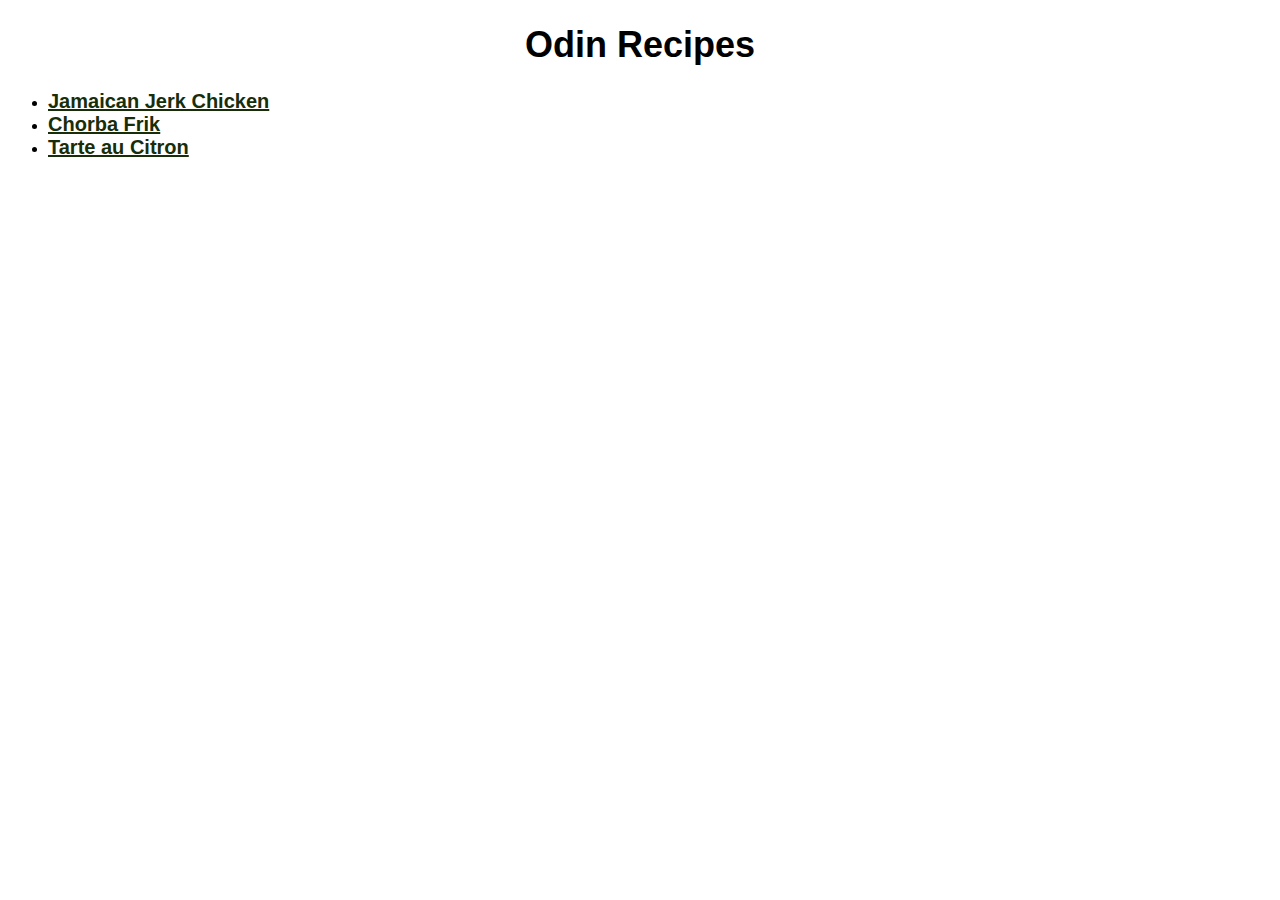
<file: index.html>
<!DOCTYPE html>
<html lang="en">

    <head>
        <meta charset="utf-8">
        <title>Odin Recipes</title>
        <link rel="stylesheet" href="styles.css">
    </head>

    <body>
        <h1 id="header">Odin Recipes</h1>
        <ul>
         <li><a id="link" href="recipes/jerkchicken.html">Jamaican Jerk Chicken</a></li>
         <li><a id="link" href="recipes/chorba.html">Chorba Frik</a></li>
         <li><a id="link" href="recipes/lemontart.html">Tarte au Citron</a></li>
       </ul>
    </body>
</html>
</file>
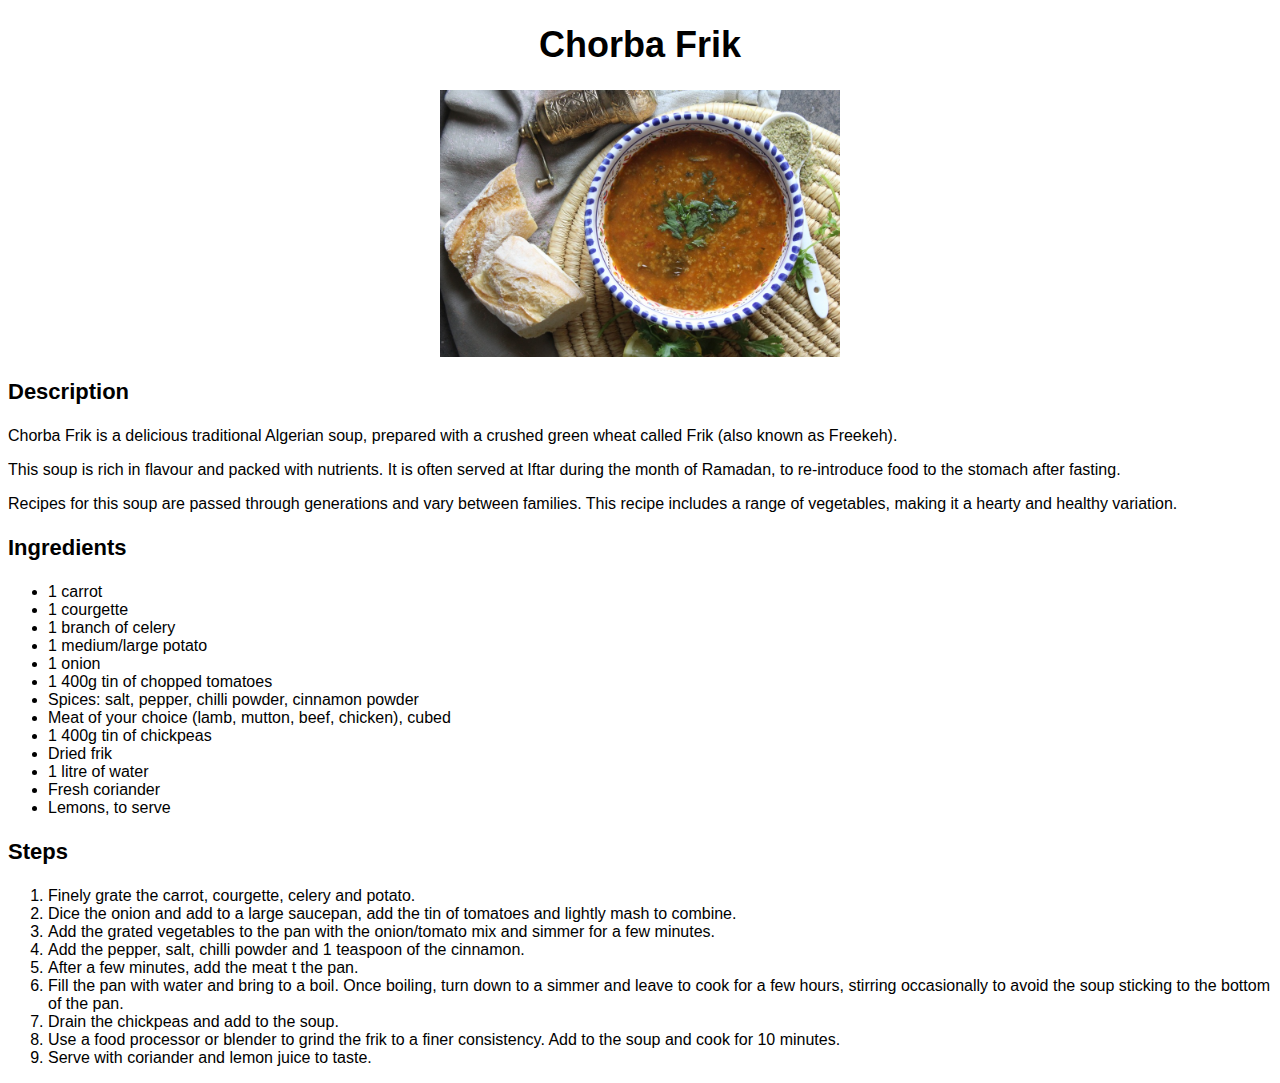
<file: recipes/chorba.html>
<!DOCTYPE html>
<html lang="en">
    <head>
        <meta charset="utf-8">
        <title>Odin Recipes - Chorba Frik</title>
        <link rel="stylesheet" href="chorbastyles.css">
    </head>

    <body>
       <h1 class="mainheader">Chorba Frik</h1> 

       <img src="../img/chorba.jpg" alt="Algerian chorba soup in a traditional blue and white ceramic bowl, served with fresh baguette bread" height="auto" width="400" class="center">

       <h3 class="header">Description</h3>
       <p>Chorba Frik is a delicious traditional Algerian soup, prepared with a crushed green wheat called Frik (also known as Freekeh).</p>
       <p>This soup is rich in flavour and packed with nutrients. It is often served at Iftar during the month of Ramadan, to re-introduce food to the stomach after fasting.</p>
       <p>Recipes for this soup are passed through generations and vary between families. This recipe includes a range of vegetables, making it a hearty and healthy variation. </p>

       <h3 class="header">Ingredients</h3>
       <ul class="list">
        <li>1 carrot</li>
        <li>1 courgette</li>
        <li>1 branch of celery</li>
        <li>1 medium/large potato</li>
        <li>1 onion</li>
        <li>1 400g tin of chopped tomatoes</li>
        <li>Spices: salt, pepper, chilli powder, cinnamon powder</li>
        <li>Meat of your choice (lamb, mutton, beef, chicken), cubed</li>
        <li>1 400g tin of chickpeas</li>
        <li>Dried frik</li>
        <li>1 litre of water</li>
        <li>Fresh coriander</li>
        <li>Lemons, to serve</li>
       </ul>

       <h3 class="header">Steps</h3>
       <ol class="list">
        <li>Finely grate the carrot, courgette, celery and potato.</li>
        <li>Dice the onion and add to a large saucepan, add the tin of tomatoes and lightly mash to combine.</li>
        <li>Add the grated vegetables to the pan with the onion/tomato mix and simmer for a few minutes.</li>
        <li>Add the pepper, salt, chilli powder and 1 teaspoon of the cinnamon.</li>
        <li>After a few minutes, add the meat t the pan.</li>
        <li>Fill the pan with water and bring to a boil. Once boiling, turn down to a simmer and leave to cook for a few hours, stirring occasionally to avoid the soup sticking to the bottom of the pan.</li>
        <li>Drain the chickpeas and add to the soup.</li>
        <li>Use a food processor or blender to grind the frik to a finer consistency. Add to the soup and cook for 10 minutes.</li>
        <li>Serve with coriander and lemon juice to taste.</li>
       </ol>
    </body>
</html>
</file>
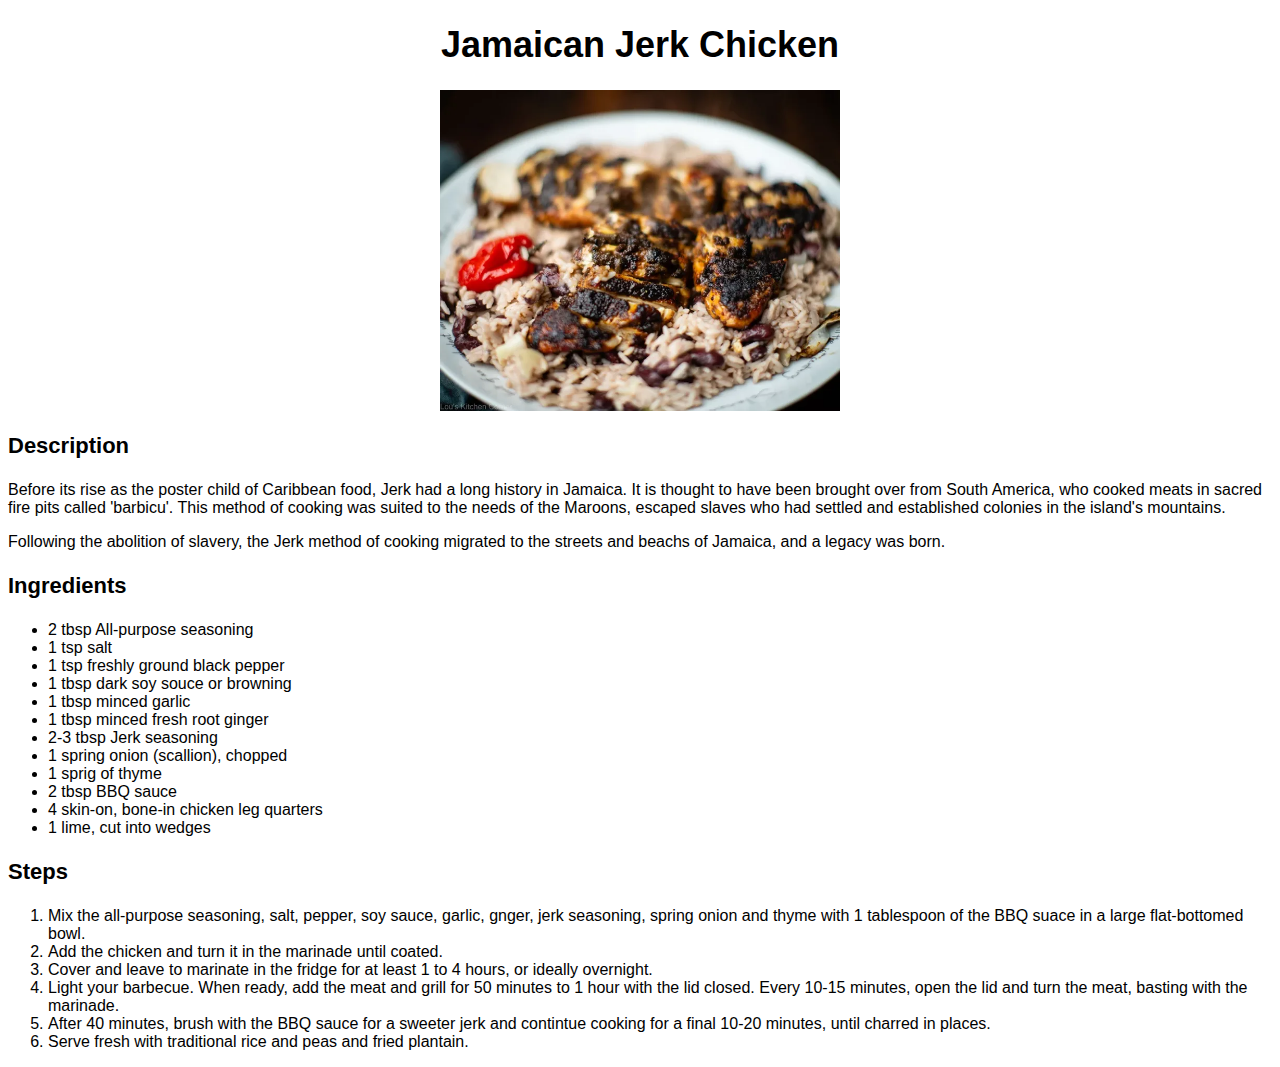
<file: recipes/jerkchicken.html>
<!DOCTYPE html>
<html lang="en">
    <head>
        <meta charset="utf-8">
        <title>Odin Recipes - Jamaican Jerk Chicken</title>
        <link rel="stylesheet" href="jerkstyles.css">
    </head>

    <body>
        <h1 class="mainheader">Jamaican Jerk Chicken</h1>

        <img src="../img/jerkchicken.jpg" alt="Sliced jerk chicken served on a bed of rice and red kidney beans with a red scotch bonnet pepper" height="auto" width="400" class="center">

        <h3 class="header">Description</h3>
        <p>Before its rise as the poster child of Caribbean food, Jerk had a long history in Jamaica.
            It is thought to have been brought over from South America, who cooked meats in sacred fire pits called 'barbicu'. 
            This method of cooking was suited to the needs of the Maroons, escaped slaves who had settled and established colonies in the island's mountains. </p>
        
        <p>Following the abolition of slavery, the Jerk method of cooking migrated to the streets and beachs of Jamaica, and a legacy was born. </p>

        <h3 class="header">Ingredients</h3>
        <ul class="list">
            <li>2 tbsp All-purpose seasoning</li>
            <li>1 tsp salt</li>
            <li>1 tsp freshly ground black pepper</li>
            <li>1 tbsp dark soy souce or browning</li>
            <li>1 tbsp minced garlic</li>
            <li>1 tbsp minced fresh root ginger</li>
            <li>2-3 tbsp Jerk seasoning</li>
            <li>1 spring onion (scallion), chopped</li>
            <li>1 sprig of thyme</li>
            <li>2 tbsp BBQ sauce</li>
            <li>4 skin-on, bone-in chicken leg quarters</li>
            <li>1 lime, cut into wedges</li>
        </ul>

        <h3 class="header">Steps</h3>
        <ol class="list">
            <li>Mix the all-purpose seasoning, salt, pepper, soy sauce, garlic, gnger, jerk seasoning, spring onion and thyme with 1 tablespoon of the BBQ suace in a large flat-bottomed bowl.</li>
            <li>Add the chicken and turn it in the marinade until coated.</li>
            <li>Cover and leave to marinate in the fridge for at least 1 to 4 hours, or ideally overnight.</li>
            <li>Light your barbecue. When ready, add the meat and grill for 50 minutes to 1 hour with the lid closed. Every 10-15 minutes, open the lid and turn the meat, basting with the marinade.</li>
            <li>After 40 minutes, brush with the BBQ sauce for a sweeter jerk and contintue cooking for a final 10-20 minutes, until charred in places.</li>
            <li>Serve fresh with traditional rice and peas and fried plantain.</li>
        </ol>
    </body>
</html>
</file>
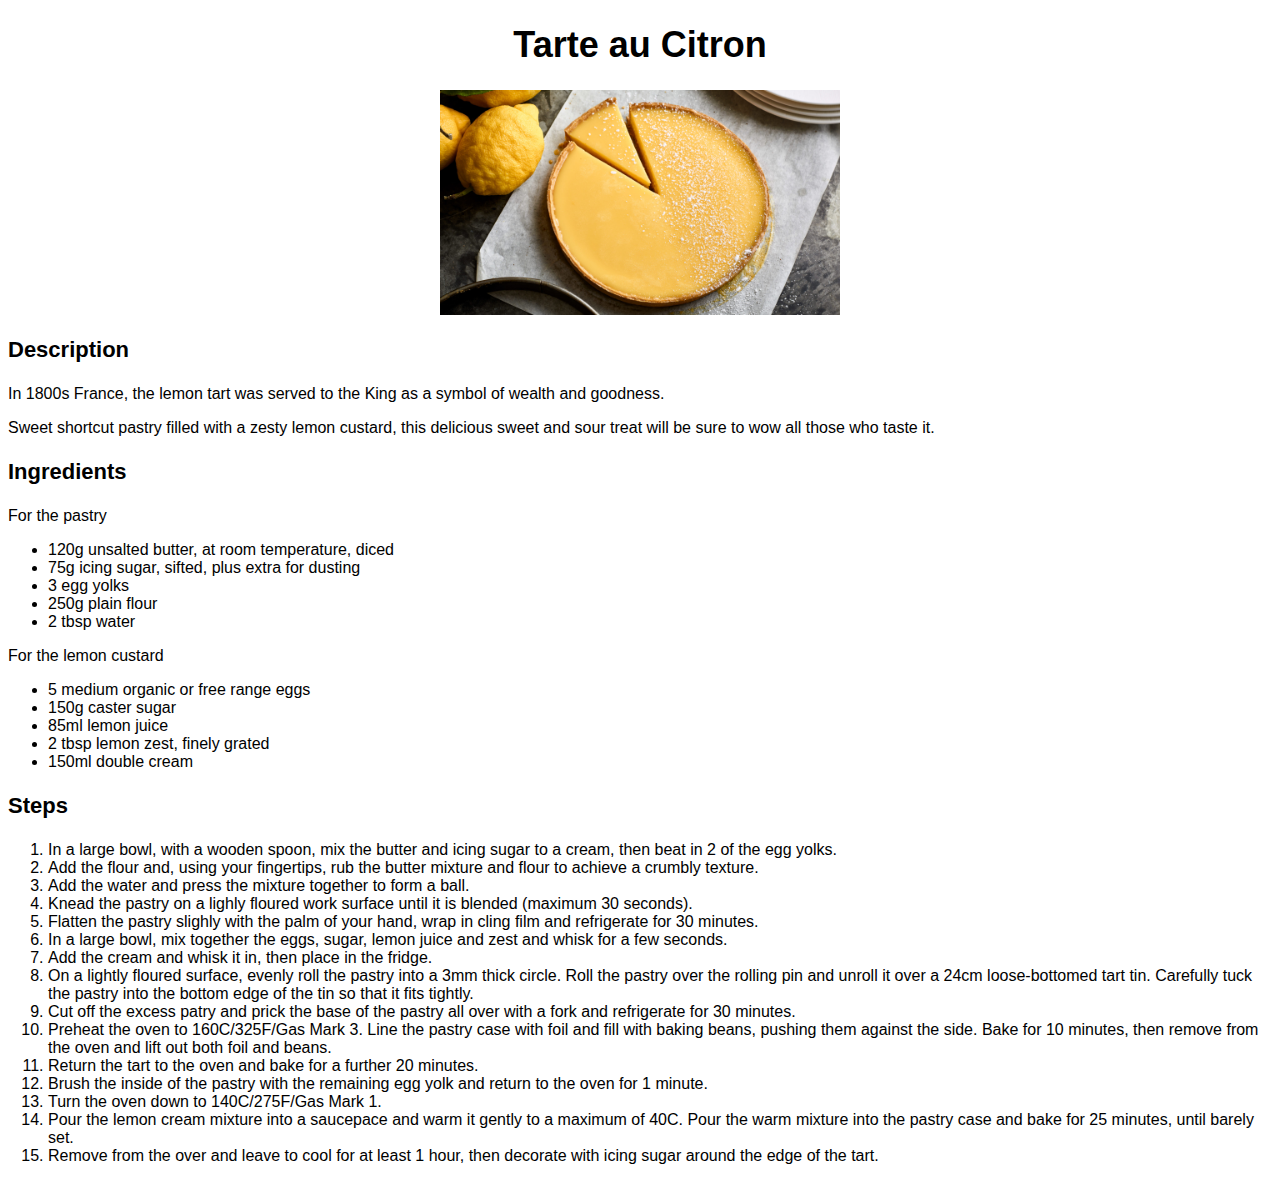
<file: recipes/lemontart.html>
<!DOCTYPE html>
<html lang="en">
    <head>
        <meta charset="utf-8">
        <title>Odin Recipes - Tarte au Citron</title>
        <link rel="stylesheet" href="lemonstyles.css">
    </head>

    <body>
        <h1 class="mainheader">Tarte au Citron</h1>

        <img src="../img/lemontart.jpg" alt="A yellow lemon tart dusted with icing sugar" height="auto" width="400" class=center>

        <h3 class="header">Description</h3>
        <p>In 1800s France, the lemon tart was served to the King as a symbol of wealth and goodness.</p>
        <p>Sweet shortcut pastry filled with a zesty lemon custard, this delicious sweet and sour treat will be sure to wow all those who taste it.</p>

        <h3 class=header>Ingredients</h3>
        <p>For the pastry</p>
        <ul class="list">
            <li>120g unsalted butter, at room temperature, diced</li>
            <li>75g icing sugar, sifted, plus extra for dusting</li>
            <li>3 egg yolks</li>
            <li>250g plain flour</li>
            <li>2 tbsp water</li>
        </ul>
        
        <p>For the lemon custard</p>
        <ul class="list">
            <li>5 medium organic or free range eggs</li>
            <li>150g caster sugar</li>
            <li>85ml lemon juice</li>
            <li>2 tbsp lemon zest, finely grated</li>
            <li>150ml double cream</li>
        </ul>

        <h3 class="header">Steps</h3>
        <ol class="list">
            <li>In a large bowl, with a wooden spoon, mix the butter and icing sugar to a cream, then beat in 2 of the egg yolks.</li>
            <li>Add the flour and, using your fingertips, rub the butter mixture and flour to achieve a crumbly texture.</li>
            <li>Add the water and press the mixture together to form a ball.</li>
            <li>Knead the pastry on a lighly floured work surface until it is blended (maximum 30 seconds).</li>
            <li>Flatten the pastry slighly with the palm of your hand, wrap in cling film and refrigerate for 30 minutes.</li>
            <li>In a large bowl, mix together the eggs, sugar, lemon juice and zest and whisk for a few seconds.</li>
            <li>Add the cream and whisk it in, then place in the fridge.</li>
            <li>On a lightly floured surface, evenly roll the pastry into a 3mm thick circle. Roll the pastry over the rolling pin and unroll it over a 24cm loose-bottomed tart tin. Carefully tuck the pastry into the bottom edge of the tin so that it fits tightly.</li>
            <li>Cut off the excess patry and prick the base of the pastry all over with a fork and refrigerate for 30 minutes.</li>
            <li>Preheat the oven to 160C/325F/Gas Mark 3. Line the pastry case with foil and fill with baking beans, pushing them against the side. Bake for 10 minutes, then remove from the oven and lift out both foil and beans.</li>
            <li>Return the tart to the oven and bake for a further 20 minutes.</li>
            <li>Brush the inside of the pastry with the remaining egg yolk and return to the oven for 1 minute.</li>
            <li>Turn the oven down to 140C/275F/Gas Mark 1.</li>
            <li>Pour the lemon cream mixture into a saucepace and warm it gently to a maximum of 40C. Pour the warm mixture into the pastry case and bake for 25 minutes, until barely set.</li>
            <li> Remove from the over and leave to cool for at least 1 hour, then decorate with icing sugar around the edge of the tart.</li>
        </ol>
    </body>
</html>
</file>
<file: styles.css>
#header {
    font-family: 'Trebuchet MS', 'Lucida Sans Unicode', 'Lucida Grande', 'Lucida Sans', Arial, sans-serif;
    text-align: center;
    font-size: 36px;
    font-weight: 700;
}

#link {
    font-family: 'Trebuchet MS', 'Lucida Sans Unicode', 'Lucida Grande', 'Lucida Sans', Arial, sans-serif;
    font-size: 20px;
    color: #182d09;
    font-weight: 600;
}
</file>
<file: recipes/chorbastyles.css>
.header,
.mainheader,
p,
.list {
    font-family: 'Trebuchet MS', 'Lucida Sans Unicode', 'Lucida Grande', 'Lucida Sans', Arial, sans-serif;
    
}

.mainheader {
    font-size: 36px;
    font-weight: 700;
    text-align: center;
}

img {
    height: auto;
    width: 400;
}

.center {
    display: block;
    margin-left: auto;
    margin-right: auto;
}

.header{
font-size: 22px;
font-weight: 600;
}

p,
.list{
    font-size: 16px;
}
</file>
<file: recipes/jerkstyles.css>
.header,
.mainheader,
p,
.list {
    font-family: 'Trebuchet MS', 'Lucida Sans Unicode', 'Lucida Grande', 'Lucida Sans', Arial, sans-serif;
    
}

.mainheader {
    font-size: 36px;
    font-weight: 700;
    text-align: center;
}

img {
    height: auto;
    width: 400;
}

.center {
    display: block;
    margin-left: auto;
    margin-right: auto;
}

.header{
font-size: 22px;
font-weight: 600;
}

p,
.list{
    font-size: 16px;
}
</file>
<file: recipes/lemonstyles.css>
.header,
.mainheader,
p,
.list {
    font-family: 'Trebuchet MS', 'Lucida Sans Unicode', 'Lucida Grande', 'Lucida Sans', Arial, sans-serif;
    
}

.mainheader {
    font-size: 36px;
    font-weight: 700;
    text-align: center;
}

img {
    height: auto;
    width: 400;
}

.center {
    display: block;
    margin-left: auto;
    margin-right: auto;
}

.header{
font-size: 22px;
font-weight: 600;
}

p,
.list{
    font-size: 16px;
}
</file>
